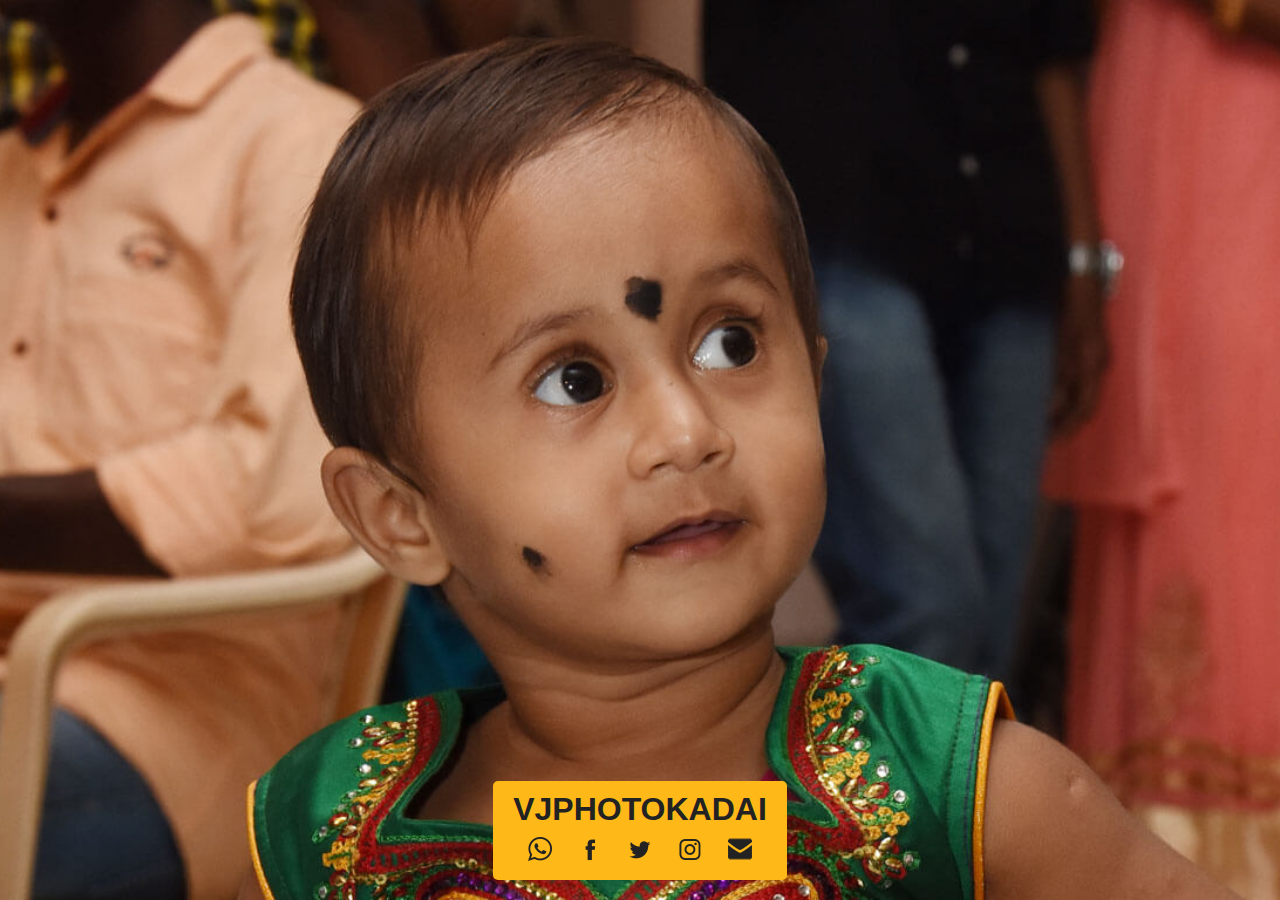
<file: index.html>
<!--





===================================================
Ahhh! Snap!!!!! Got you. :)



vjphotokadai@gmail.com
+91 95005 74207
www.vjphotokadai.com
https://www.facebook.com/vjphotokadai
https://twitter.com/vjphotokadai
https://www.instagram.com/vjphotokadai

Designed by Subash Matheswaran
www.subashmatheswaran.com
subash@outlook.com



Say cheese!!!!!!  ;) :) ;)
===================================================




-->




<!DOCTYPE html>
<html>
<head>
	<meta charset="UTF-8">
	<title>VjPhotoKadai - #Wedding, Special events, Children, Family portrait, Pre and post wedding photoshoots and more.</title>
	<meta name="description" content="One of the best photo studios in Erode district. We capture #Wedding, Special events, Children, Family portrait, Pre and post wedding photoshoot and more.">
	<meta name="keywords" content="photo studio, best photographer in erode, photography in erode, best photo studio in erode, wedding, photoshoot">
	<meta name="viewport" content="width=device-width, initial-scale=1.0">
	<meta name='url' content='http://vjphotokadai.com/'>

	<!--FACEBOOK-->
	<meta property="og:title" content="Vj Photokadai">
	<meta property="og:site_name" content="www.vjphotokadai.com">
	<meta property="og:url" content="http://vjphotokadai.com/" >
	<meta property="og:description" content="We capture #Wedding, Special events, Children, Family portrait, Pre and post wedding photoshoot and more.">
	<meta property="og:image" content="http://vjphotokadai.com/assets/img/vj_hero.jpg">
	<meta property="fb:app_id" content="" >
	<meta property="og:type" content="website" >
	<meta property="og:locale" content="" >
	<!--TWITTER-->
	<meta property="twitter:card" content="summary" >
	<meta property="twitter:title" content="Vj Photokadai" >
	<meta property="twitter:description" content="We capture #Wedding, Special events, Children, Family portrait, Pre and post wedding photoshoot and more." >
	<meta property="twitter:creator" content="Vijayadharan Murugavel" >
	<meta property="twitter:url" content="@vjphotokadai" >
	<meta property="twitter:image" content="http://vjphotokadai.com/assets/img/vj_hero.jpg" >
	<meta property="twitter:image:alt" content="" >
	<!--GOOGLE+-->
	<link rel="author" href="Subash Matheswaran">
	<link rel="publisher" href="Vijayadharan Murugavel">

	<link rel="stylesheet" href="assets/css/styles.css" type="text/css">
</head>
<body>
	<div class="vj-main-content">
		<div class="vj-main-box">
			<div class="vj-main-title">
				<h1>VJPHOTOKADAI</h1>
				<div class="vj-social-links">
					<a href="https://api.whatsapp.com/send?phone=919500574207" target="_blank"><img src="assets/img/vj_whatsapp.png" alt="whatsapp"></a>
					<a href="https://www.facebook.com/vjphotokadai/" target="_blank"><img src="assets/img/vj_facebook.png" alt="facebook"></a>
					<a href="https://twitter.com/vjphotokadai" target="_blank"><img src="assets/img/vj_twitter.png" alt="twitter"></a>
					<a href="https://www.instagram.com/vjphotokadai/" target="_blank"><img src="assets/img/vj_instagram.png" alt="instagram"></a>
					<a href="mailto:vjphotokadai@gmail.com" target="_blank"><img src="assets/img/vj_email.png" alt="email"></a>
				</div>
			</div>
		</div>
	</div>
</body>
</html>
</file>
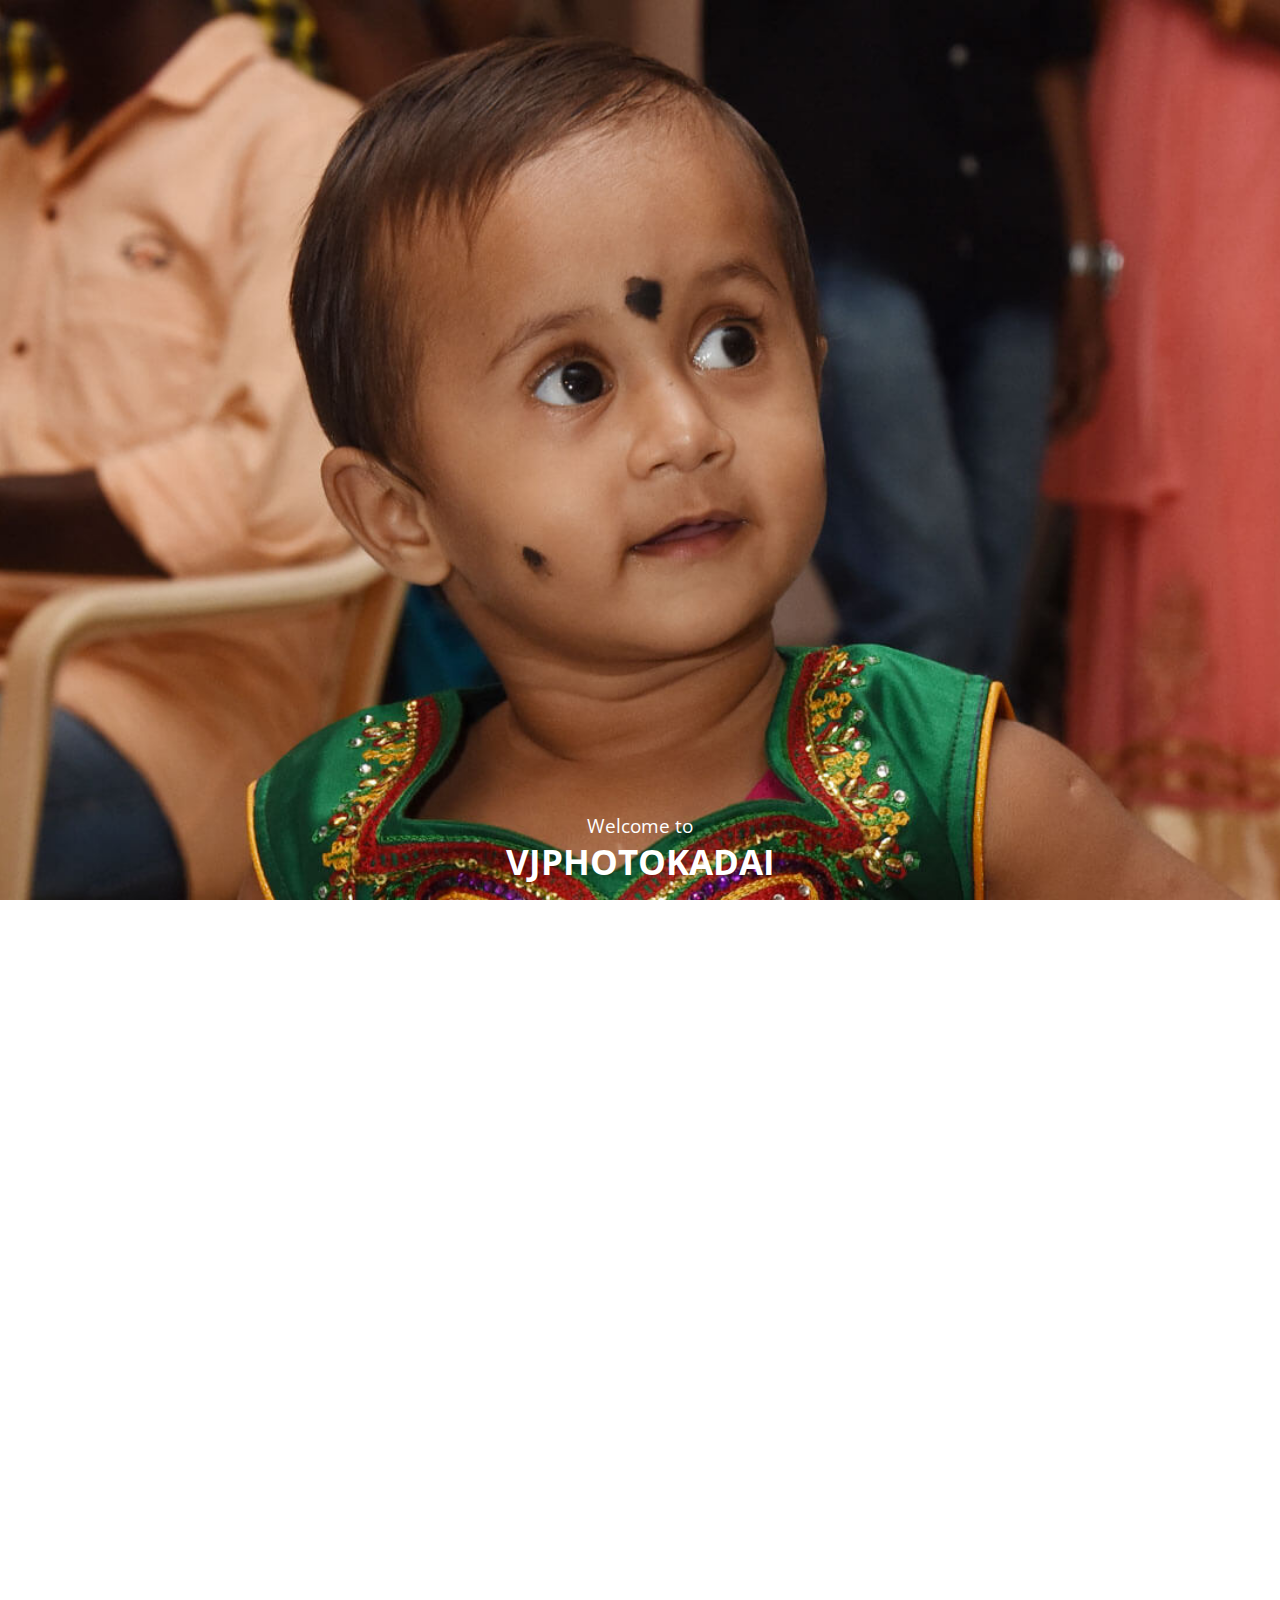
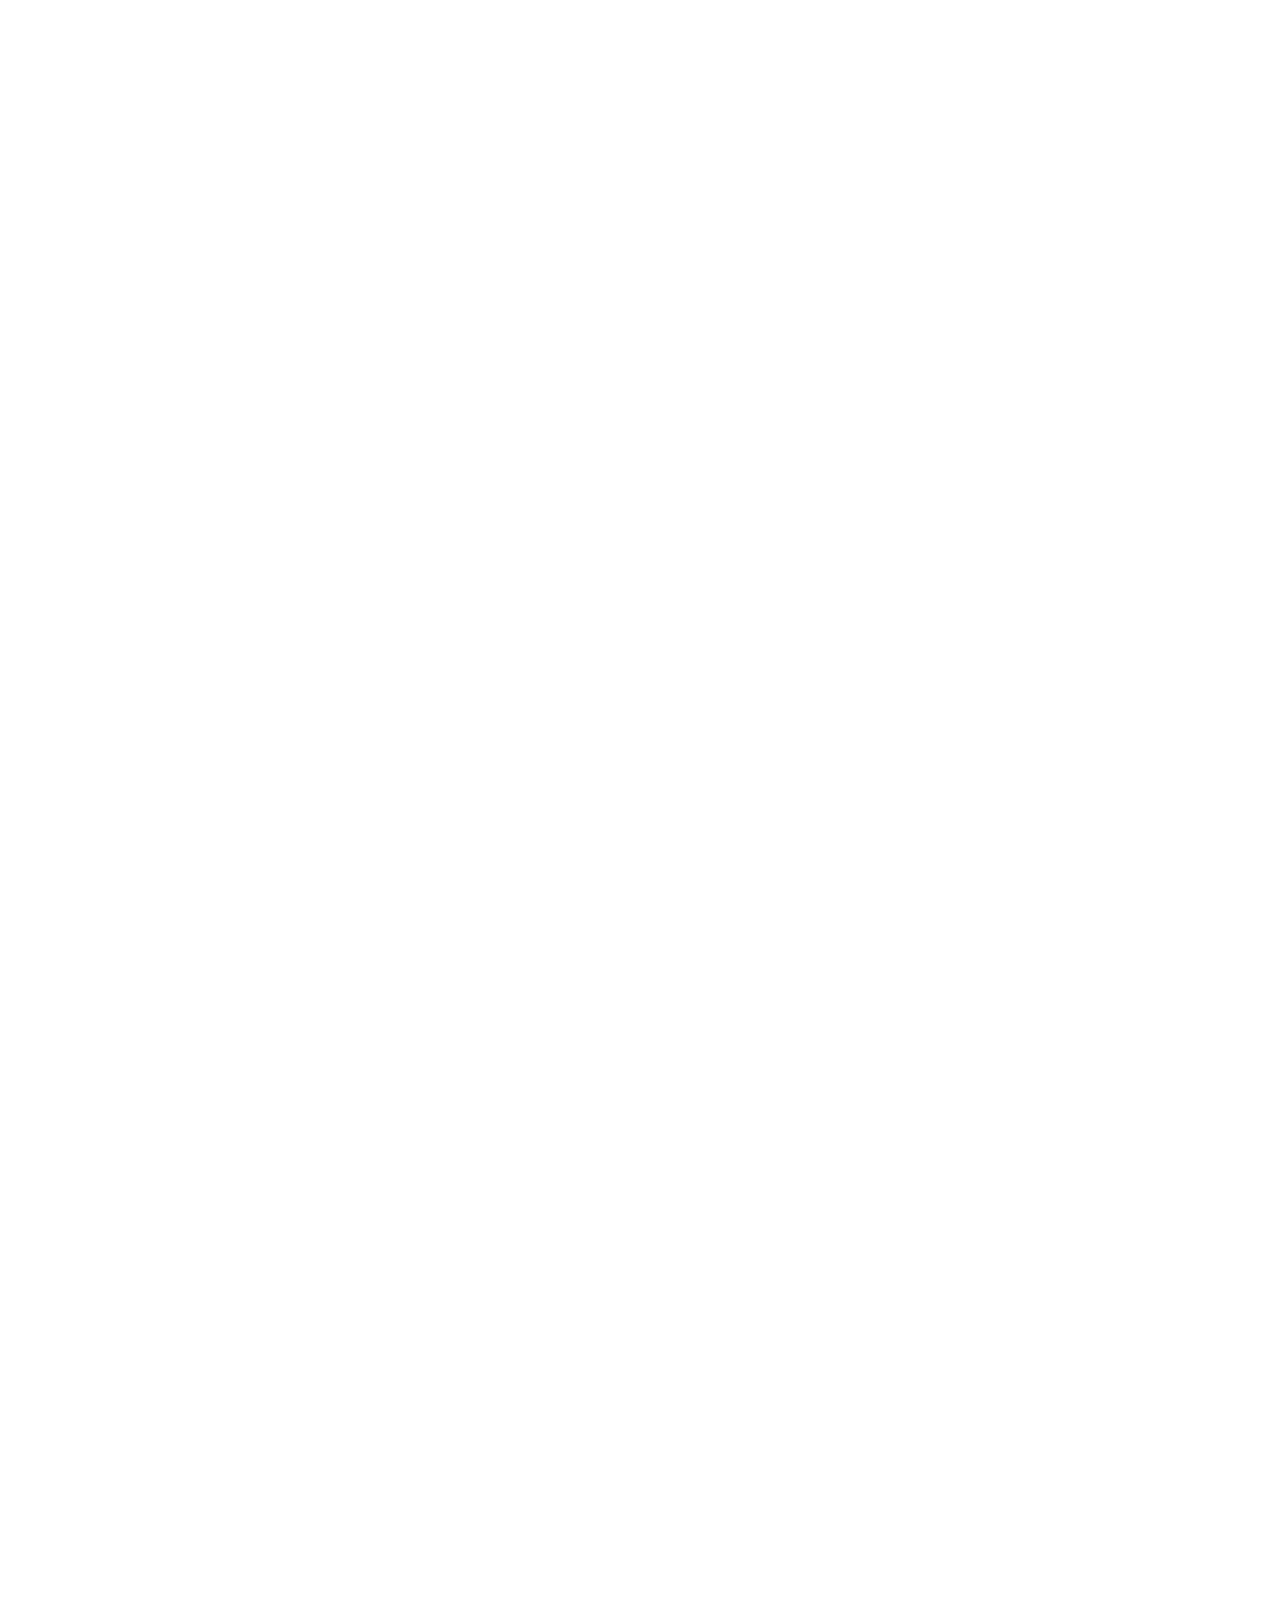
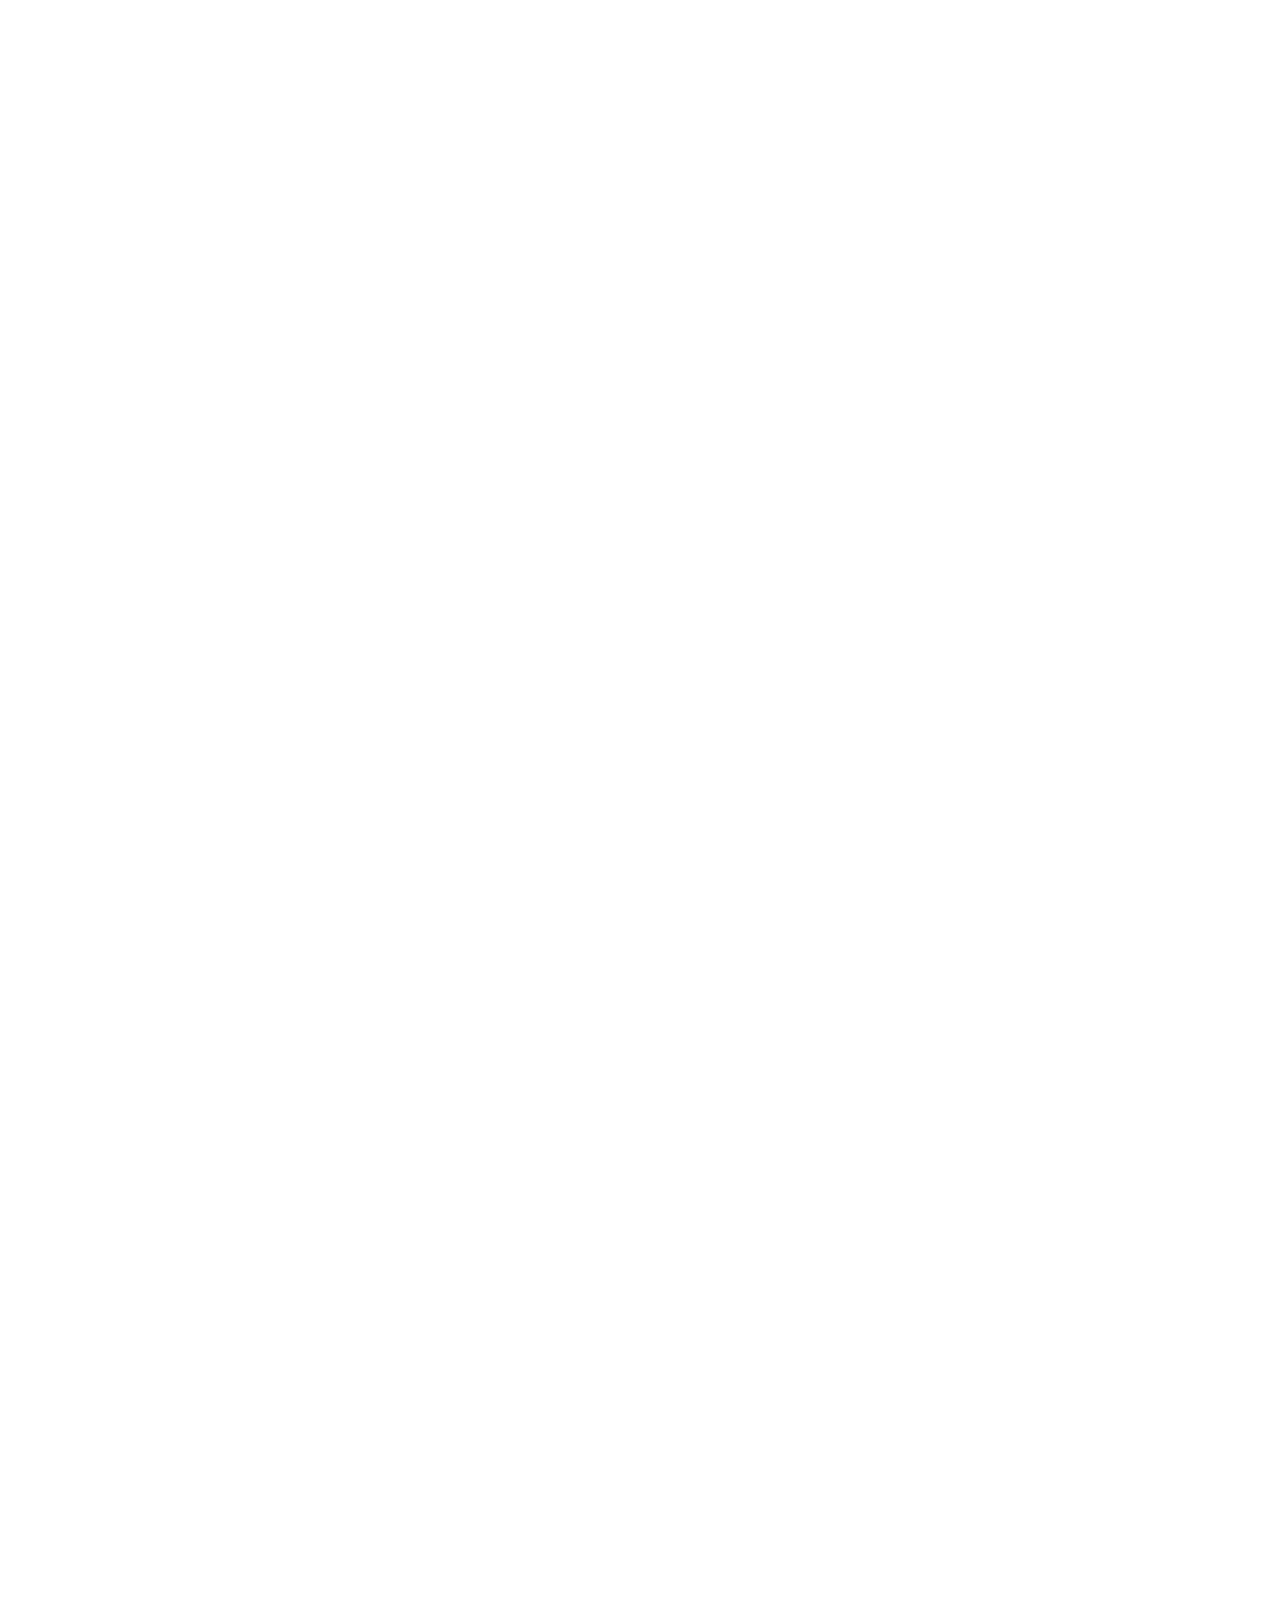
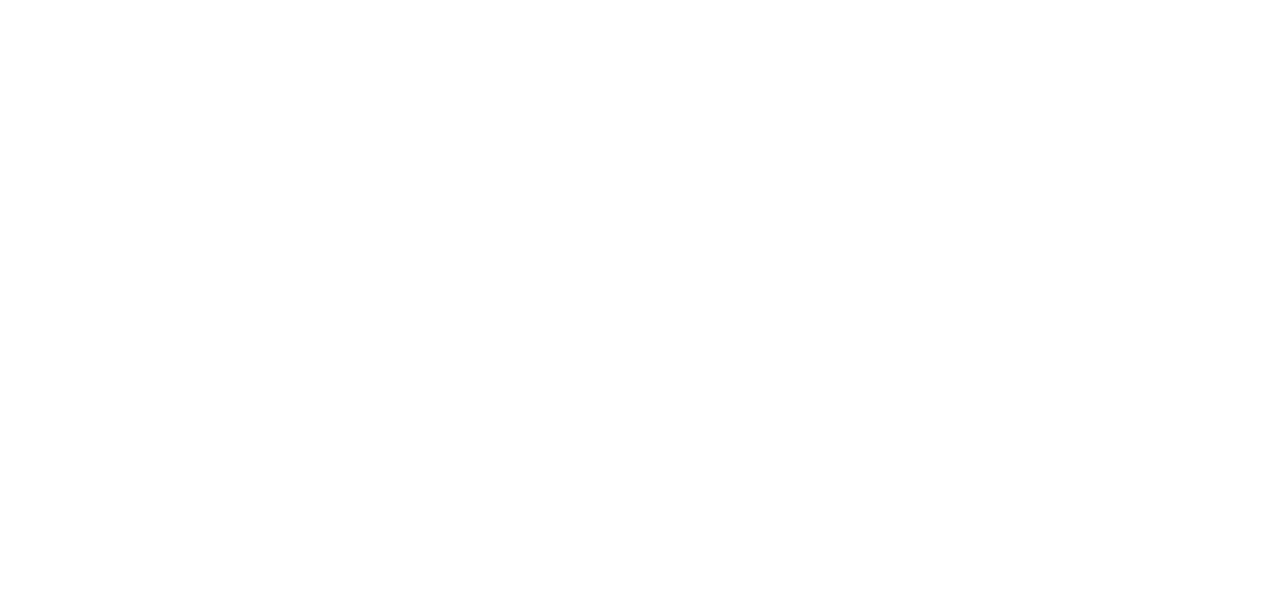
<file: vjphotokadai.html>
<!--


Ahhh! Snap!!!!!!!!! Got you. :)









vjphotokadai@gmail.com
+91 95005 74207

This beautiful website has been designed by Subash Matheswaran
subash@outlook.com

Say cheese!!!!!!  ;) :) ;)








VVVVVVVVVVVVVVVVVVVVVVVVVVVVVVVVVVVVVVVVVVVVVVVVVVVVVVVVVVVVVVVVVVVVVVVVVVVVV
JJJJJJJJJJJJJJJJJJJJJJJJJJJJJJJJJJJJJJJJJJJJJJJJJJJJJJJJJJJJJJJJJJJJJJJJJJJJJ
PPPPPPPPPPPPPPPPPPPPPPPPPPPPPPPPPPPPPPPPPPPPPPPPPPPPPPPPPPPPPPPPPPPPPPPPPPPPP
HHHHHHHHHHHHHHHHHHHHHHHHHHHHHHHHHHHHHHHHHHHHHHHHHHHHHHHHHHHHHHHHHHHHHHHHHHHHH
OOOOOOOOOOOOOOOOOOOOOOOOOOOOOOOOOOOOOOOOOOOOOOOOOOOOOOOOOOOOOOOOOOOOOOOOOOOOO
TTTTTTTTTTTTTTTTTTTTTTTTTTTTTTTTTTTTTTTTTTTTTTTTTTTTTTTTTTTTTTTTTTTTTTTTTTTTT
OOOOOOOOOOOOOOOOOOOOOOOOOOOOOOOOOOOOOOOOOOOOOOOOOOOOOOOOOOOOOOOOOOOOOOOOOOOOO
KKKKKKKKKKKKKKKKKKKKKKKKKKKKKKKKKKKKKKKKKKKKKKKKKKKKKKKKKKKKKKKKKKKKKKKKKKKKK
AAAAAAAAAAAAAAAAAAAAAAAAAAAAAAAAAAAAAAAAAAAAAAAAAAAAAAAAAAAAAAAAAAAAAAAAAAAAA
DDDDDDDDDDDDDDDDDDDDDDDDDDDDDDDDDDDDDDDDDDDDDDDDDDDDDDDDDDDDDDDDDDDDDDDDDDDDD
AAAAAAAAAAAAAAAAAAAAAAAAAAAAAAAAAAAAAAAAAAAAAAAAAAAAAAAAAAAAAAAAAAAAAAAAAAAAA
IIIIIIIIIIIIIIIIIIIIIIIIIIIIIIIIIIIIIIIIIIIIIIIIIIIIIIIIIIIIIIIIIIIIIIIIIIIII
-->






<!doctype html>
<html>
<head>
	<title>VjPhotoKadai - A futurestic Photo studio in Erode #Wedding, Special events, Children, Family portrait, Pre and post wedding photoshoot and more.</title>
	
	<link href="vj/style.css" rel="stylesheet" type="text/css">
	<link href="https://fonts.googleapis.com/css?family=Open+Sans:400,800" rel="stylesheet">

</head>
<body>
	<div id="Main-content">
		<section class="vj-home">
			<div class="vj-home-text">
				<h3>Welcome to</h3><h1>VJPHOTOKADAI</h1>
			</div>
		</section>
		<section class="vj-wedding">
			<div class="section-text">
				<h2>Wedding Photography</h2>
			</div>
		</section>
		<section class="vj-festival">
			<div class="section-text">
				<h2>Festival Photography</h2>
			</div>
		</section>
		<section class="vj-children">
			<div class="section-text">
				<h2>Children's Photography</h2>
			</div>
		</section>
		<section class="vj-portrait">
			<div class="section-text">
				<h2>Portrait Photography</h2>
			</div>
		</section>
		<section class="vj-contact">
			<div class="section-text">
				<a href="mailto:vjphotokadai@gmail.com"><h3>vjphotokadai@gmail.com</h3></a>
				<a href="tel:+919500574207"><h2>+91 95005 74207</h2></a>
			</div>
		</section>

	</div>
</body>
</html>
</file>
<file: vj/style.css>
body{
	margin:0px;
	font-family: 'Open Sans', sans-serif;
}

h1, h2, h3, h4, h5, h6, p{
	padding:0;
	margin:0;
}

.vj-home{
	background-image: url(vj_home.jpg);
    background-position: center;
    background-repeat: no-repeat;
    background-attachment: fixed;
    background-size: cover;
    height: 100vh;
    width: 100%;
    display: table;
    table-layout: fixed;
}
.vj-home .vj-home-text{
	color: #fff;
	display: table-cell;
    vertical-align: bottom;
    text-align: center;
    padding:15px;
}
.vj-home .vj-home-text h1{
	font-size: 35px;
}
.vj-home .vj-home-text h3{
	font-weight: 400;
}

.vj-wedding{
	background-image: url(wedding_photography.jpg);
    background-position: center;
    background-repeat: no-repeat;
    background-attachment: fixed;
    background-size: cover;
    height: 100vh;
    width: 100%;
    display: table;
    table-layout: fixed;
}

section h2{
	font-size: 28px;
}
.vj-wedding .section-text, .vj-festival .section-text, .vj-children .section-text, .vj-portrait .section-text{
	color: #fff;
	display: table-cell;
    vertical-align: bottom;
    text-align: center;
    padding:15px;
}

.vj-festival{
	background-image: url(festival_photography.jpg);
    background-position: center;
    background-repeat: no-repeat;
    background-attachment: fixed;
    background-size: cover;
    height: 100vh;
    width: 100%;
    display: table;
    table-layout: fixed;
}

.vj-children{
	background-image: url(candid_photography.jpg);
    background-position: center;
    background-repeat: no-repeat;
    background-attachment: fixed;
    background-size: cover;
    height: 100vh;
    width: 100%;
    display: table;
    table-layout: fixed;
}

.vj-portrait{
	background-image: url(portrait_photography.jpg);
    background-position: center;
    background-repeat: no-repeat;
    background-attachment: fixed;
    background-size: cover;
    height: 100vh;
    width: 100%;
    display: table;
    table-layout: fixed;
}

.vj-contact{
	background-image: url(nature_photography.jpg);
    background-position: center;
    background-repeat: no-repeat;
    background-attachment: fixed;
    background-size: cover;
    height: 100vh;
    width: 100%;
    display: table;
    table-layout: fixed;
}
.vj-contact .section-text{
	color:#fff;
	display: table-cell;
    vertical-align: middle;
    text-align: center;
    padding:15px;
}
.vj-contact .section-text h3{
	padding: 5px;
	text-decoration: underline;
}
.vj-contact .section-text a{
	color:#fff;
	text-decoration: none;
}
</file>
<file: assets/css/styles.css>
/***css reset***/
body{
	font-family: Tahoma, Geneva, sans-serif;
	margin:0;
}
h1, h2, h3, h4, h5, h6, p{
	padding:0;
	margin:0;
}

.vj-main-content{
	background-image: url(../img/vj_hero.jpg);
    background-position: center;
    background-repeat: no-repeat;
    background-attachment: fixed;
    background-size: cover;
    height: 100vh;
    width: 100%;
    text-align: center;
}
.vj-main-box{
	padding: 10px 0;
	position: fixed;
    bottom: 0;
    width: 100%;
}
.vj-main-box .vj-main-title{
	background-color: #feb818;
	border-radius: 5px;
    color: #222;
    display: inline-block;
    font-size: 36px;
    margin: 10px;
    padding: 10px 20px;
}
.vj-main-box .vj-main-title h1{
	font-size: 32px;
}
.vj-main-box .vj-main-title .vj-social-links a{
	padding:8px;
	position: center;
}
</file>
